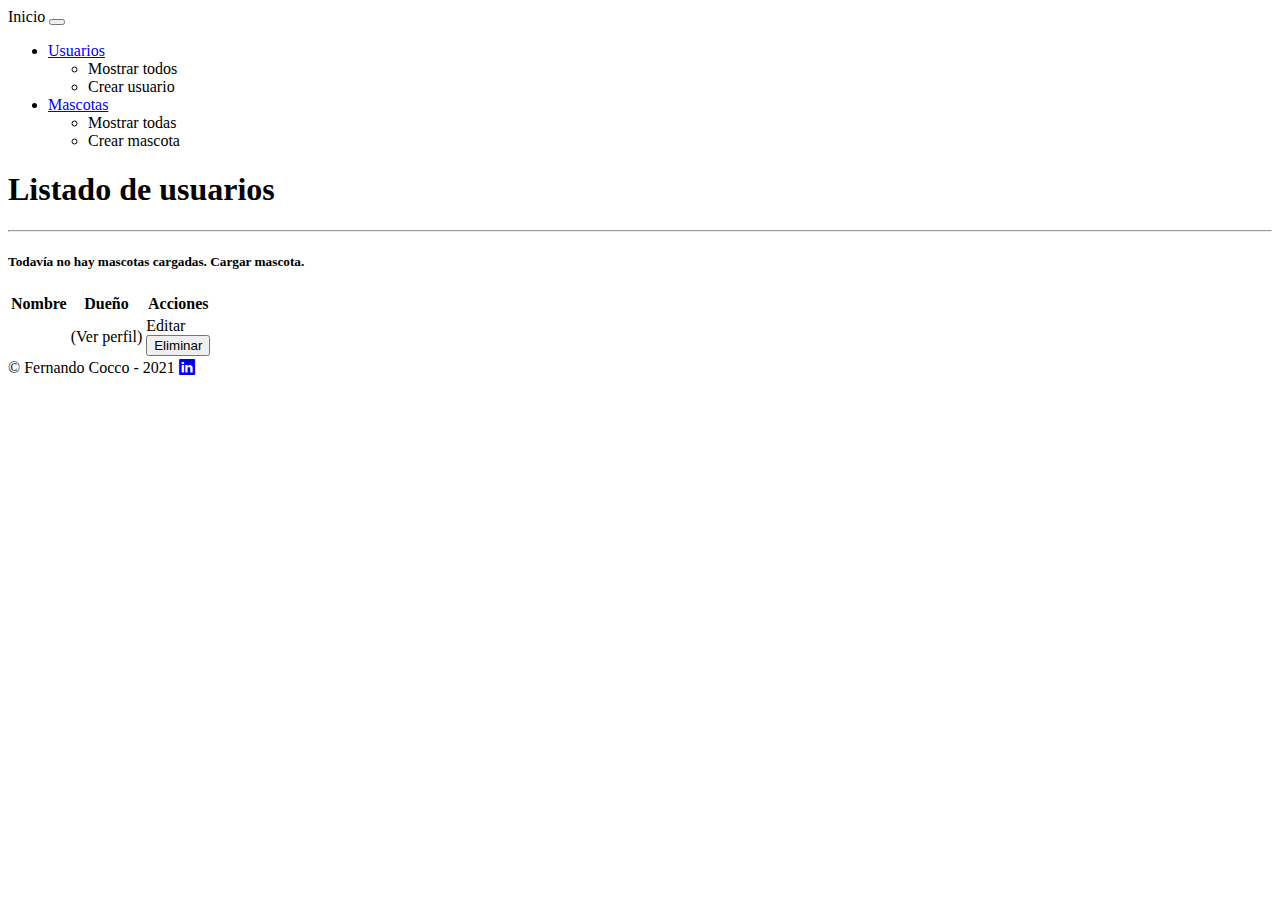
<file: src/main/resources/templates/mascotas.html>
<!DOCTYPE html>
<html lang="es" xmlns:th="http://www.thymeleaf.org">
<head>
    <meta charset="UTF-8"/>
    <meta name="viewport" content="width=device-width, initial-scale=1.0"/>
    <meta http-equiv="X-UA-Compatible" content="ie=edge"/>
    <meta name="description" content="Página de ejemplo de Spring Boot + Thymeleaf para el curso de Egg Educación"/>
    <meta name="author" content="Fernando Cocco"/>
    <title>Usuarios - Ejemplo Spring Egg</title>
    <link href="https://cdn.jsdelivr.net/npm/bootstrap@5.0.0-beta3/dist/css/bootstrap.min.css" rel="stylesheet"
          integrity="sha384-eOJMYsd53ii+scO/bJGFsiCZc+5NDVN2yr8+0RDqr0Ql0h+rP48ckxlpbzKgwra6" crossorigin="anonymous">
    <link rel="stylesheet" href="https://cdn.jsdelivr.net/npm/bootstrap-icons@1.4.1/font/bootstrap-icons.css">
    <link rel="stylesheet" th:href="@{/css/style.css}"/>
</head>
<body>
<nav class="navbar navbar-expand-md navbar-dark bg-dark sticky-top">
    <div class="container-fluid">
        <a class="navbar-brand" th:href="@{/}">Inicio</a>
        <button class="navbar-toggler" type="button" data-bs-toggle="collapse" data-bs-target="#navbarSupportedContent"
                aria-controls="navbarSupportedContent" aria-expanded="false" aria-label="Toggle navigation">
            <span class="navbar-toggler-icon"></span>
        </button>
        <div id="navbarSupportedContent" class="collapse navbar-collapse">
            <ul class="navbar-nav mb-2 mb-md-0 w-100">
                <!--DROPDOWN USUARIOS-->
                <li class="nav-item dropdown">
                    <a id="dropdown-usuarios" class="nav-link dropdown-toggle" href="#" role="button"
                       data-bs-toggle="dropdown" aria-expanded="false">
                        Usuarios
                    </a>
                    <ul class="dropdown-menu dropdown-menu-dark" aria-labelledby="dropdown-usuarios">
                        <li>
                            <a class="dropdown-item" th:href="@{/usuarios}">Mostrar todos</a>
                        </li>
                        <li>
                            <a class="dropdown-item" th:href="@{/usuarios/crear}">Crear usuario</a>
                        </li>
                    </ul>
                </li>
                <!--DROPDOWN MASCOTAS-->
                <li class="nav-item dropdown">
                    <a id="dropdown-mascotas" class="nav-link dropdown-toggle" href="#" role="button"
                       data-bs-toggle="dropdown" aria-expanded="false">
                        Mascotas
                    </a>
                    <ul class="dropdown-menu dropdown-menu-dark" aria-labelledby="dropdown-mascotas">
                        <li><a class="dropdown-item" th:href="@{/mascotas}">Mostrar todas</a></li>
                        <li>
                            <a class="dropdown-item" th:href="@{/mascotas/crear}">Crear mascota</a>
                        </li>
                    </ul>
                </li>
            </ul>
        </div>
    </div>
</nav>

<div class="container mt-5 main">
    <h1>Listado de usuarios</h1>
    <hr class="mb-5"/>
    <div th:if="${mascotas.isEmpty()}">
        <h5>Todavía no hay mascotas cargadas. <a th:href="@{/mascotas/crear}">Cargar mascota.</a></h5>
    </div>
    <div th:unless="${mascotas.isEmpty()}" class="table-responsive">
        <table class="table table-hover table-sm table-bordered">
            <thead class="table-secondary text-center">
            <tr>
                <th class="col-md-4 px-md-2" scope="col">Nombre</th>
                <th class="col-md-4 px-md-2" scope="col">Dueño</th>
                <th class="col-md-4 px-md-2" scope="col">Acciones</th>
            </tr>
            </thead>
            <tbody>
            <tr th:each="mascota : ${mascotas}">
                <td class="col-md-4 px-md-2" th:text="${mascota.nombre}"></td>
                <td class="col-md-4 px-md-2">
                    <span th:text="|${mascota.dueno.nombre} ${mascota.dueno.apellido}|"></span>
                    <a class="ms-2" th:href="@{/usuarios/__${mascota.dueno.dni}__}">(Ver perfil)</a>
                </td>
                <td class="col-md-4 px-md-2 d-flex justify-content-around w-100">
                    <a class="btn btn-secondary btn-sm" th:href="@{/mascotas/editar/__${mascota.id}__}">Editar</a>
                    <form th:action="@{/mascotas/eliminar/__${mascota.id}__}" method="post">
                        <button class="btn btn-danger btn-sm" type="submit">Eliminar</button>
                    </form>
                </td>
            </tr>
            </tbody>
        </table>
    </div>
</div>

<footer class="footer py-3 bg-dark fixed-bottom">
    <div class="container d-flex justify-content-center">
        <span class="text-muted">&copy; Fernando Cocco - 2021</span>
        <a class="text-decoration-none ms-3 footer-link" href="https://www.linkedin.com/in/cocco-fernando/"
           target="_blank">
            <i class="bi bi-linkedin"></i>
        </a>
    </div>
</footer>

<script src="https://cdn.jsdelivr.net/npm/bootstrap@5.0.0-beta3/dist/js/bootstrap.bundle.min.js"
        integrity="sha384-JEW9xMcG8R+pH31jmWH6WWP0WintQrMb4s7ZOdauHnUtxwoG2vI5DkLtS3qm9Ekf"
        crossorigin="anonymous"></script>
</body>
</html>
</file>
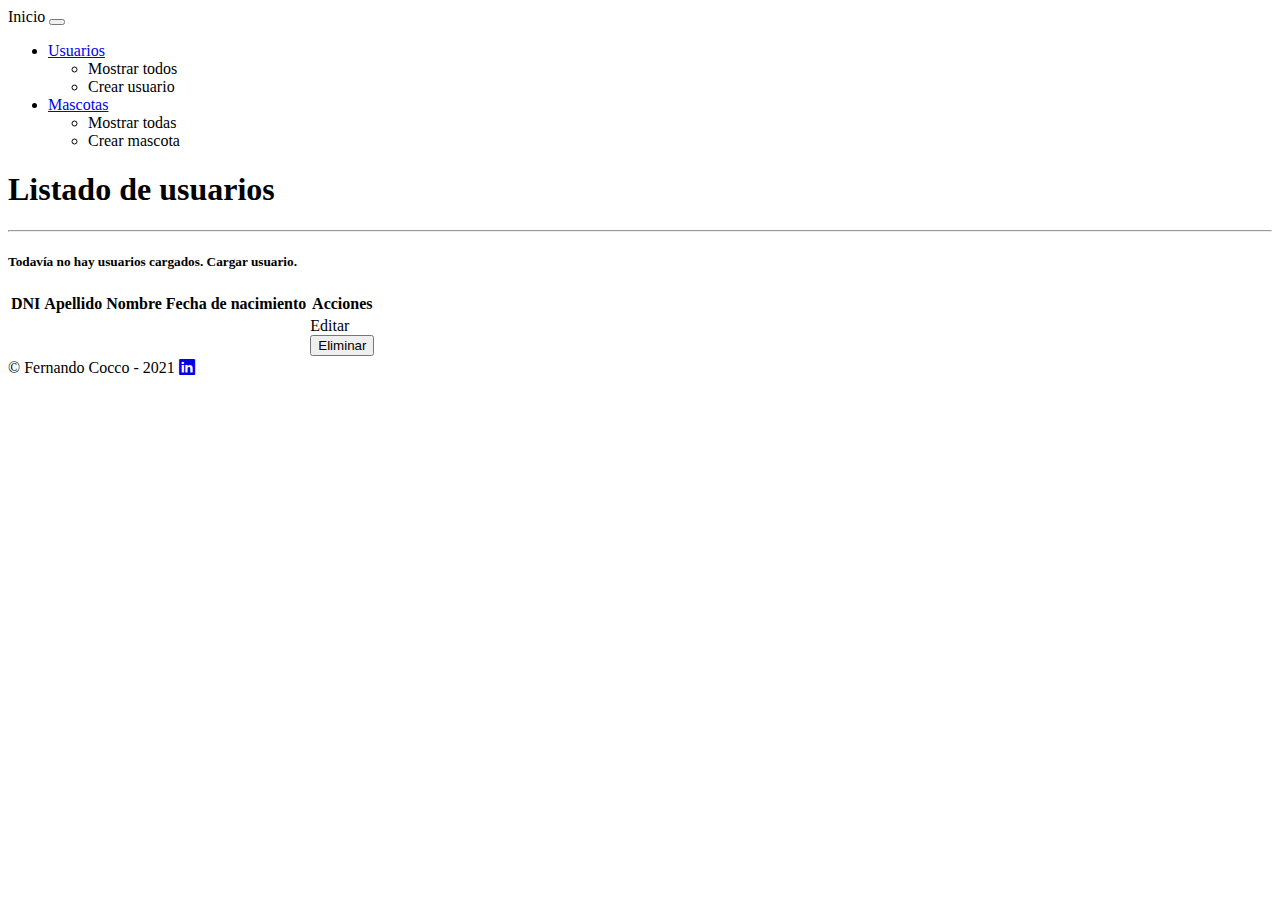
<file: src/main/resources/templates/usuarios.html>
<!DOCTYPE html>
<html lang="es" xmlns:th="http://www.thymeleaf.org">
<head>
    <meta charset="UTF-8"/>
    <meta name="viewport" content="width=device-width, initial-scale=1.0"/>
    <meta http-equiv="X-UA-Compatible" content="ie=edge"/>
    <meta name="description" content="Página de ejemplo de Spring Boot + Thymeleaf para el curso de Egg Educación"/>
    <meta name="author" content="Fernando Cocco"/>
    <title>Usuarios - Ejemplo Spring Egg</title>
    <link href="https://cdn.jsdelivr.net/npm/bootstrap@5.0.0-beta3/dist/css/bootstrap.min.css" rel="stylesheet"
          integrity="sha384-eOJMYsd53ii+scO/bJGFsiCZc+5NDVN2yr8+0RDqr0Ql0h+rP48ckxlpbzKgwra6" crossorigin="anonymous">
    <link rel="stylesheet" href="https://cdn.jsdelivr.net/npm/bootstrap-icons@1.4.1/font/bootstrap-icons.css">
    <link rel="stylesheet" th:href="@{/css/style.css}"/>
</head>
<body>
<nav class="navbar navbar-expand-md navbar-dark bg-dark sticky-top">
    <div class="container-fluid">
        <a class="navbar-brand" th:href="@{/}">Inicio</a>
        <button class="navbar-toggler" type="button" data-bs-toggle="collapse" data-bs-target="#navbarSupportedContent"
                aria-controls="navbarSupportedContent" aria-expanded="false" aria-label="Toggle navigation">
            <span class="navbar-toggler-icon"></span>
        </button>
        <div id="navbarSupportedContent" class="collapse navbar-collapse">
            <ul class="navbar-nav mb-2 mb-md-0 w-100">
                <!--DROPDOWN USUARIOS-->
                <li class="nav-item dropdown">
                    <a id="dropdown-usuarios" class="nav-link dropdown-toggle" href="#" role="button"
                       data-bs-toggle="dropdown" aria-expanded="false">
                        Usuarios
                    </a>
                    <ul class="dropdown-menu dropdown-menu-dark" aria-labelledby="dropdown-usuarios">
                        <li>
                            <a class="dropdown-item" th:href="@{/usuarios}">Mostrar todos</a>
                        </li>
                        <li>
                            <a class="dropdown-item" th:href="@{/usuarios/crear}">Crear usuario</a>
                        </li>
                    </ul>
                </li>
                <!--DROPDOWN MASCOTAS-->
                <li class="nav-item dropdown">
                    <a id="dropdown-mascotas" class="nav-link dropdown-toggle" href="#" role="button"
                       data-bs-toggle="dropdown" aria-expanded="false">
                        Mascotas
                    </a>
                    <ul class="dropdown-menu dropdown-menu-dark" aria-labelledby="dropdown-mascotas">
                        <li><a class="dropdown-item" th:href="@{/mascotas}">Mostrar todas</a></li>
                        <li>
                            <a class="dropdown-item" th:href="@{/mascotas/crear}">Crear mascota</a>
                        </li>
                    </ul>
                </li>
            </ul>
        </div>
    </div>
</nav>

<div class="container mt-5 main">
    <h1>Listado de usuarios</h1>
    <hr class="mb-5"/>
    <div th:if="${usuarios.isEmpty()}">
        <h5>Todavía no hay usuarios cargados. <a th:href="@{/usuarios/crear}">Cargar usuario.</a></h5>
    </div>
    <div th:unless="${usuarios.isEmpty()}" class="table-responsive">
        <table class="table table-hover table-sm table-bordered">
            <thead class="table-secondary text-center">
            <tr>
                <th class="col-md-1 ps-2" scope="col">DNI</th>
                <th class="col-md-3 px-md-2" scope="col">Apellido</th>
                <th class="col-md-3 px-md-2" scope="col">Nombre</th>
                <th class="col-md-2 px-md-2" scope="col">Fecha de nacimiento</th>
                <th class="col-md-3 px-md-2" scope="col">Acciones</th>
            </tr>
            </thead>
            <tbody>
            <tr th:each="usuario : ${usuarios}">
                <th class="col-md-1 px-md-2 text-center" scope="row"
                    th:text="${#numbers.formatInteger(usuario.dni, 7, 'POINT')}"></th>
                <td class="col-md-3 px-md-2" th:text="${usuario.apellido}"></td>
                <td class="col-md-3 px-md-2" th:text="${usuario.nombre}"></td>
                <td class="col-md-3 px-md-2" th:text="${#dates.format(usuario.fechaNacimiento, 'dd/MM/yyyy')}"></td>
                <td class="col-md-3 px-md-2 d-flex justify-content-around w-100">
                    <a class="btn btn-secondary btn-sm" th:href="@{/usuarios/editar/__${usuario.dni}__}">Editar</a>
                    <form th:action="@{/usuarios/eliminar/__${usuario.dni}__}" method="post">
                        <button class="btn btn-danger btn-sm" type="submit">Eliminar</button>
                    </form>
                </td>
            </tr>
            </tbody>
        </table>
    </div>
</div>

<footer class="footer py-3 bg-dark fixed-bottom">
    <div class="container d-flex justify-content-center">
        <span class="text-muted">&copy; Fernando Cocco - 2021</span>
        <a class="text-decoration-none ms-3 footer-link" href="https://www.linkedin.com/in/cocco-fernando/"
           target="_blank">
            <i class="bi bi-linkedin"></i>
        </a>
    </div>
</footer>

<script src="https://cdn.jsdelivr.net/npm/bootstrap@5.0.0-beta3/dist/js/bootstrap.bundle.min.js"
        integrity="sha384-JEW9xMcG8R+pH31jmWH6WWP0WintQrMb4s7ZOdauHnUtxwoG2vI5DkLtS3qm9Ekf"
        crossorigin="anonymous"></script>
</body>
</html>
</file>
